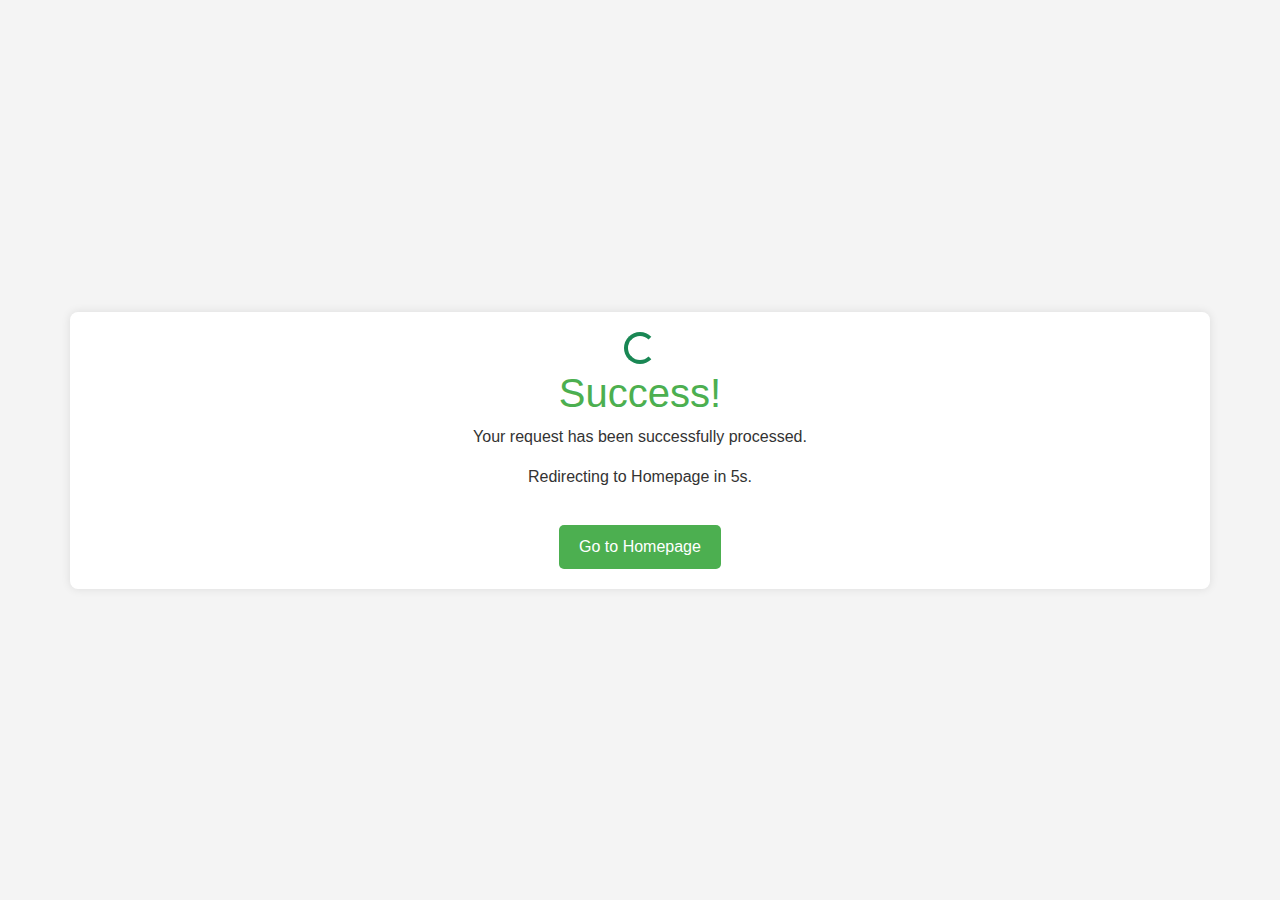
<file: success.html>
<!DOCTYPE html>
<html lang="en">
  <head>
    <meta charset="UTF-8" />
    <meta name="viewport" content="width=device-width, initial-scale=1.0" />
    <link rel="icon" href="DENR.png" />
    <link
      href="https://cdn.jsdelivr.net/npm/bootstrap@5.3.3/dist/css/bootstrap.min.css"
      rel="stylesheet"
      integrity="sha384-QWTKZyjpPEjISv5WaRU9OFeRpok6YctnYmDr5pNlyT2bRjXh0JMhjY6hW+ALEwIH"
      crossorigin="anonymous"
    />

    <title>Success</title>
    <style>
      body {
        font-family: Arial, sans-serif;
        background-color: #f4f4f4;
        display: flex;
        justify-content: center;
        align-items: center;
        height: 100vh;
        margin: 0;
      }
      .container {
        text-align: center;
        background-color: #fff;
        padding: 20px;
        border-radius: 8px;
        box-shadow: 0 0 10px rgba(0, 0, 0, 0.1);
      }
      .container h1 {
        color: #4caf50;
      }
      .container p {
        color: #333;
      }
      .container a {
        display: inline-block;
        margin-top: 20px;
        padding: 10px 20px;
        color: #fff;
        background-color: #4caf50;
        text-decoration: none;
        border-radius: 5px;
      }
      .container a:hover {
        background-color: #45a049;
      }
      .timer {
        margin-top: 20px;
        font-size: 1.2rem;
        color: #333;
      }
    </style>
    <script>
      // Redirect to index.html after 10 seconds and update timer
      let countdown = 5;
      const timerElement = document.getElementById("timer");

      setInterval(function () {
        if (countdown > 0) {
          countdown--;
          timerElement.textContent = countdown + " seconds remaining";
        } else {
          window.location.href = "index.html";
        }
      }, 1000);
    </script>
  </head>
  <body>
    <div class="container">
      <div class="spinner-border text-success" role="status"></div>
      <h1>Success!</h1>

      <p>Your request has been successfully processed.</p>
      <p>Redirecting to Homepage in 5s.</p>
      <a href="index.html">Go to Homepage</a>
    </div>
  </body>
</html>
</file>
